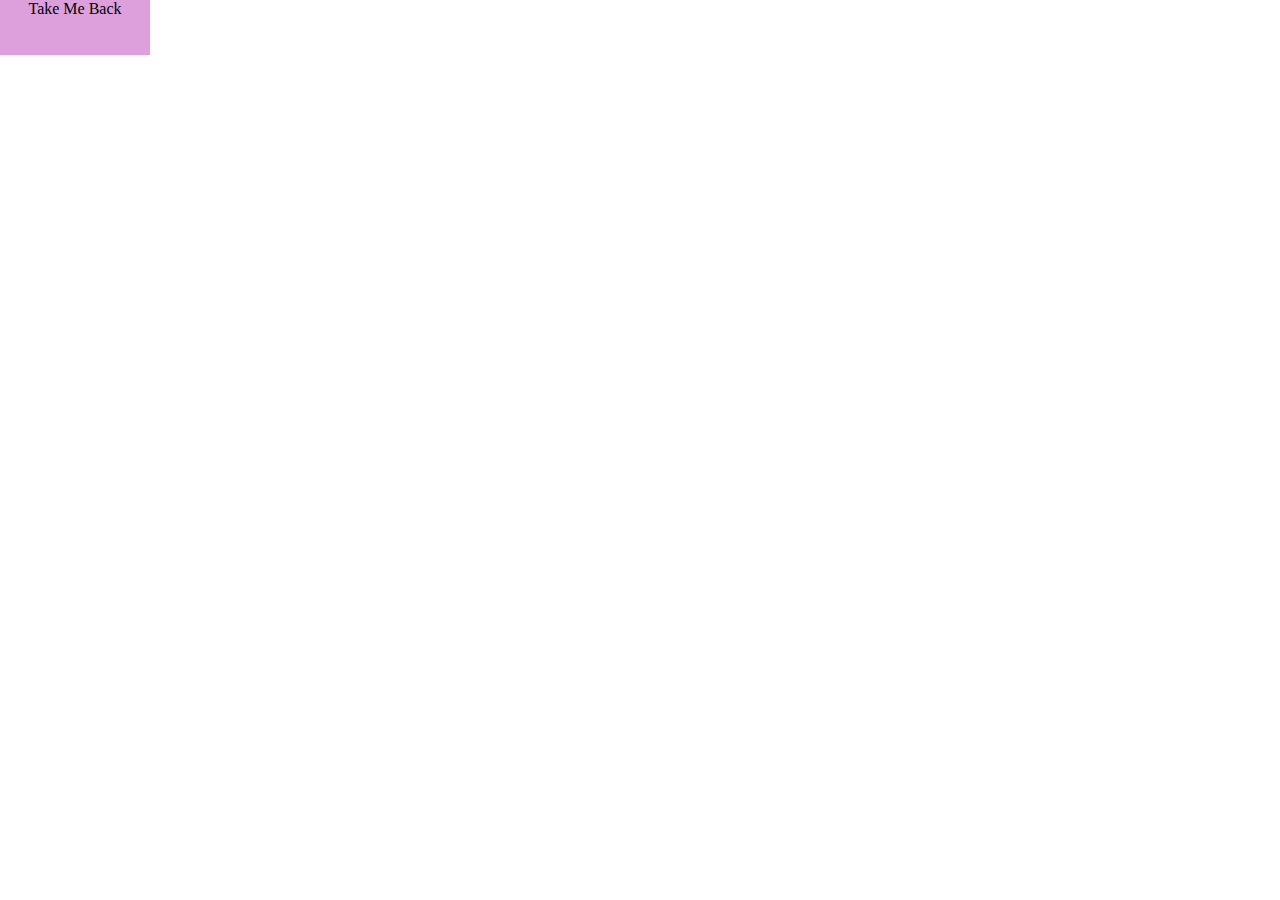
<file: site/profile.html>
<!DOCTYPE html>
<html lang="en">
<head>
    <meta charset="UTF-8">
    <meta name="viewport" content="width=device-width, initial-scale=1.0">
    <meta http-equiv="X-UA-Compatible" content="ie=edge">
    <title>Document</title>
    <link rel="stylesheet" href="css/main.css">
</head>
<body> 
    <img src="img/pokemon.webp" alt="">
    <a href="index.html">
        <div class="btnback">Take Me Back</div>
    </a>
</body>
</html>
</file>
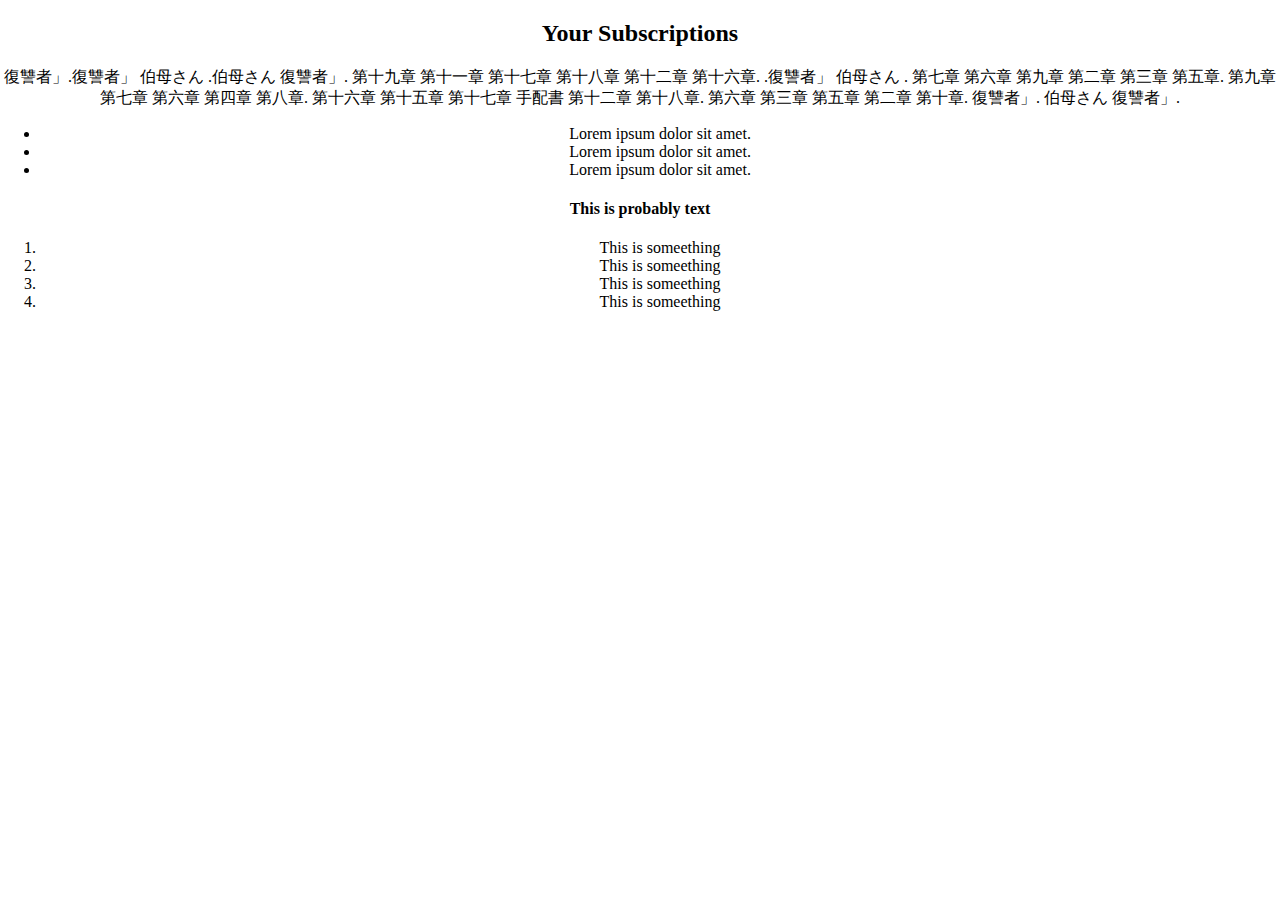
<file: site/text.html>
<!DOCTYPE html>
<html lang="en">
<head>
    <meta charset="UTF-8">
    <meta name="viewport" content="width=device-width, initial-scale=1.0">
    <meta http-equiv="X-UA-Compatible" content="ie=edge">
    <title>Document</title>
    <link rel="stylesheet" href="css/main.css">
</head>
<body>
    <div class="subscriptions">
            <h2>Your Subscriptions</h2>

            <p> 復讐者」.復讐者」 伯母さん .伯母さん 復讐者」. 第十九章 第十一章 第十七章 第十八章 第十二章 第十六章. .復讐者」 伯母さん . 第七章 第六章 第九章 第二章 第三章 第五章. 第九章 第七章 第六章 第四章 第八章. 第十六章 第十五章 第十七章 手配書 第十二章 第十八章. 第六章 第三章 第五章 第二章 第十章. 復讐者」. 伯母さん 復讐者」.</p>

        <ul>
            <li>Lorem ipsum dolor sit amet.</li>
            <li>Lorem ipsum dolor sit amet.</li>
            <li>Lorem ipsum dolor sit amet.</li>
        </ul>
        <p>
            <h4>This is probably text</h4>
            <ol>
                <li>This is someething</li>
                <li>This is someething</li>
                <li>This is someething</li>
                <li>This is someething</li>
            </ol>
        </p>
    </div>
</body>
</html>
</file>
<file: site/css/main.css>
body{height:100vh;margin:0;padding:0;overflow-y:scroll;overflow-x:hidden}header{height:70px;width:100vw;background-color:#db2424;display:grid;grid-template-columns:repeat(4,1fr);grid-template-rows:70px;position:sticky;top:0;z-index:4}.menubuttons{display:flex;justify-content:space-around;align-items:center}a,a:visited{text-decoration:none;color:#000}.show{left:0!important}.fade-layer{position:fixed;top:0;left:0;right:0;bottom:0;background-color:rgba(0,0,0,.2);display:none}.fade-layer.visible{display:block}.menu{height:300px;width:270px;background:#fff;position:fixed;top:0;left:-110vw;transition:left .2s;box-shadow:10px 0 21px -10px rgba(0,0,0,.5);z-index:1;margin:200px 50px}.menuitems{text-align:center;margin-top:30px;font-family:VT323,monospace;font-size:25px}.thumbnail{height:207px;width:100vw;background-color:red}.infobox{height:70px;width:100vw;display:grid;grid-template-columns:70px auto;grid-template-rows:70px}.profilebox,.videoinfo{display:flex;justify-content:space-around;align-items:center}.profilepic{height:60px;width:60px;border-radius:50%;background-color:red}.text{height:60px;width:80vw;text-align:center;font-family:Rubik,sans-serif}.btnback{text-align:center;height:55px;width:150px;background-color:plum}.videocontainer-desktop{display:none}.menu-desktop{display:none}@media (min-width:1280px) and (max-width:1920px){header{height:50px;grid-template-rows:50px}body{display:grid;grid-template-columns:25vw auto;grid-template-rows:100%;grid-area:'menu-desktop videos'}.fade-layer,.fade-layer.visible,.infobox,.menu,.menuitems,.profilepic,.show,.text,.thumbnail,.videocontainer,.videoinfo,img{display:none}.menu-desktop{position:fixed;height:100vh;width:25vw;background-color:#f1f1f1;display:flex;align-items:center;flex-direction:column;padding-top:70px}.link{height:30px;width:150px;text-align:center}a{cursor:pointer}.videos{display:flex;flex-direction:row;height:100vh;width:75vw;padding:70px;flex-wrap:wrap}.videocontainer-desktop{display:flex;height:230px;width:250px;justify-content:center;flex-direction:column}.thumbnail{display:block;height:180px;width:220px;background-color:#9e3030}.link:hover,.thumbnail:hover{opacity:.7}.infobox{height:40px;width:220px;display:grid;grid-template-columns:40px auto;grid-template-rows:40px}.profilebox{height:40px;width:40px;background-color:#8f2424}.subscriptions{height:100vh;width:100vw;text-align:center}}@media (min-width:768px) and (max-width:1024px) and (orientation:landscape){img{display:none}.menu{margin-left:380px}}
</file>
